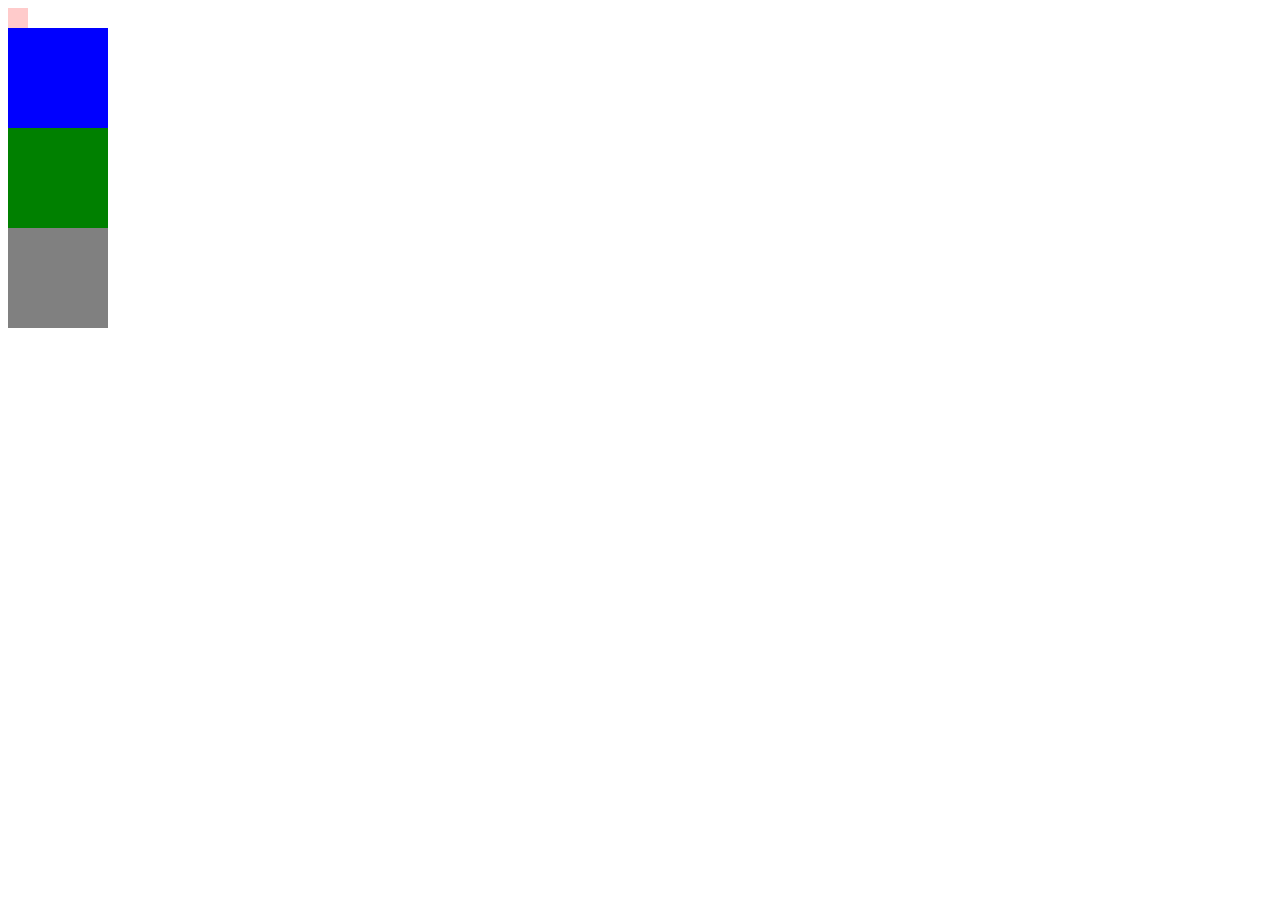
<file: test.html>
<!DOCTYPE html>
<html>
  <head>
    <title>test animation</title>
	
    <meta http-equiv="content-type" content="text/html; charset=UTF-8">
    
    <!--<link rel="stylesheet" type="text/css" href="./styles.css">-->
	<script type="text/javascript" charset="utf-8" src="js/commonFunc.js"></script>
	<script type="text/javascript" charset="utf-8" src="js/jquery-1.7.1.min.js"></script>
  </head>
  
  <body>
    <div id="block1" style="background-color:red;height:100px;width:100px"></div>
    <div id="block2" style="background-color:blue;height:100px;width:100px"></div>
    <div id="block3" style="background-color:green;height:100px;width:100px"></div>
    <div id="block4" style="background-color:gray;height:100px;width:100px"></div>
  </body>
  <script>
  	function hideblock(id, time){
  		$("#"+id).hide(time);
  	}
  	setTimeout('hideblock("block1", 1000)',0);
  	setTimeout('hideblock("block2", 1000)',1000);
  	setTimeout('hideblock("block3", 1000)',2000);
  	setTimeout('hideblock("block4", 1000)',3000);
  	
  	
  </script>
</html>
</file>
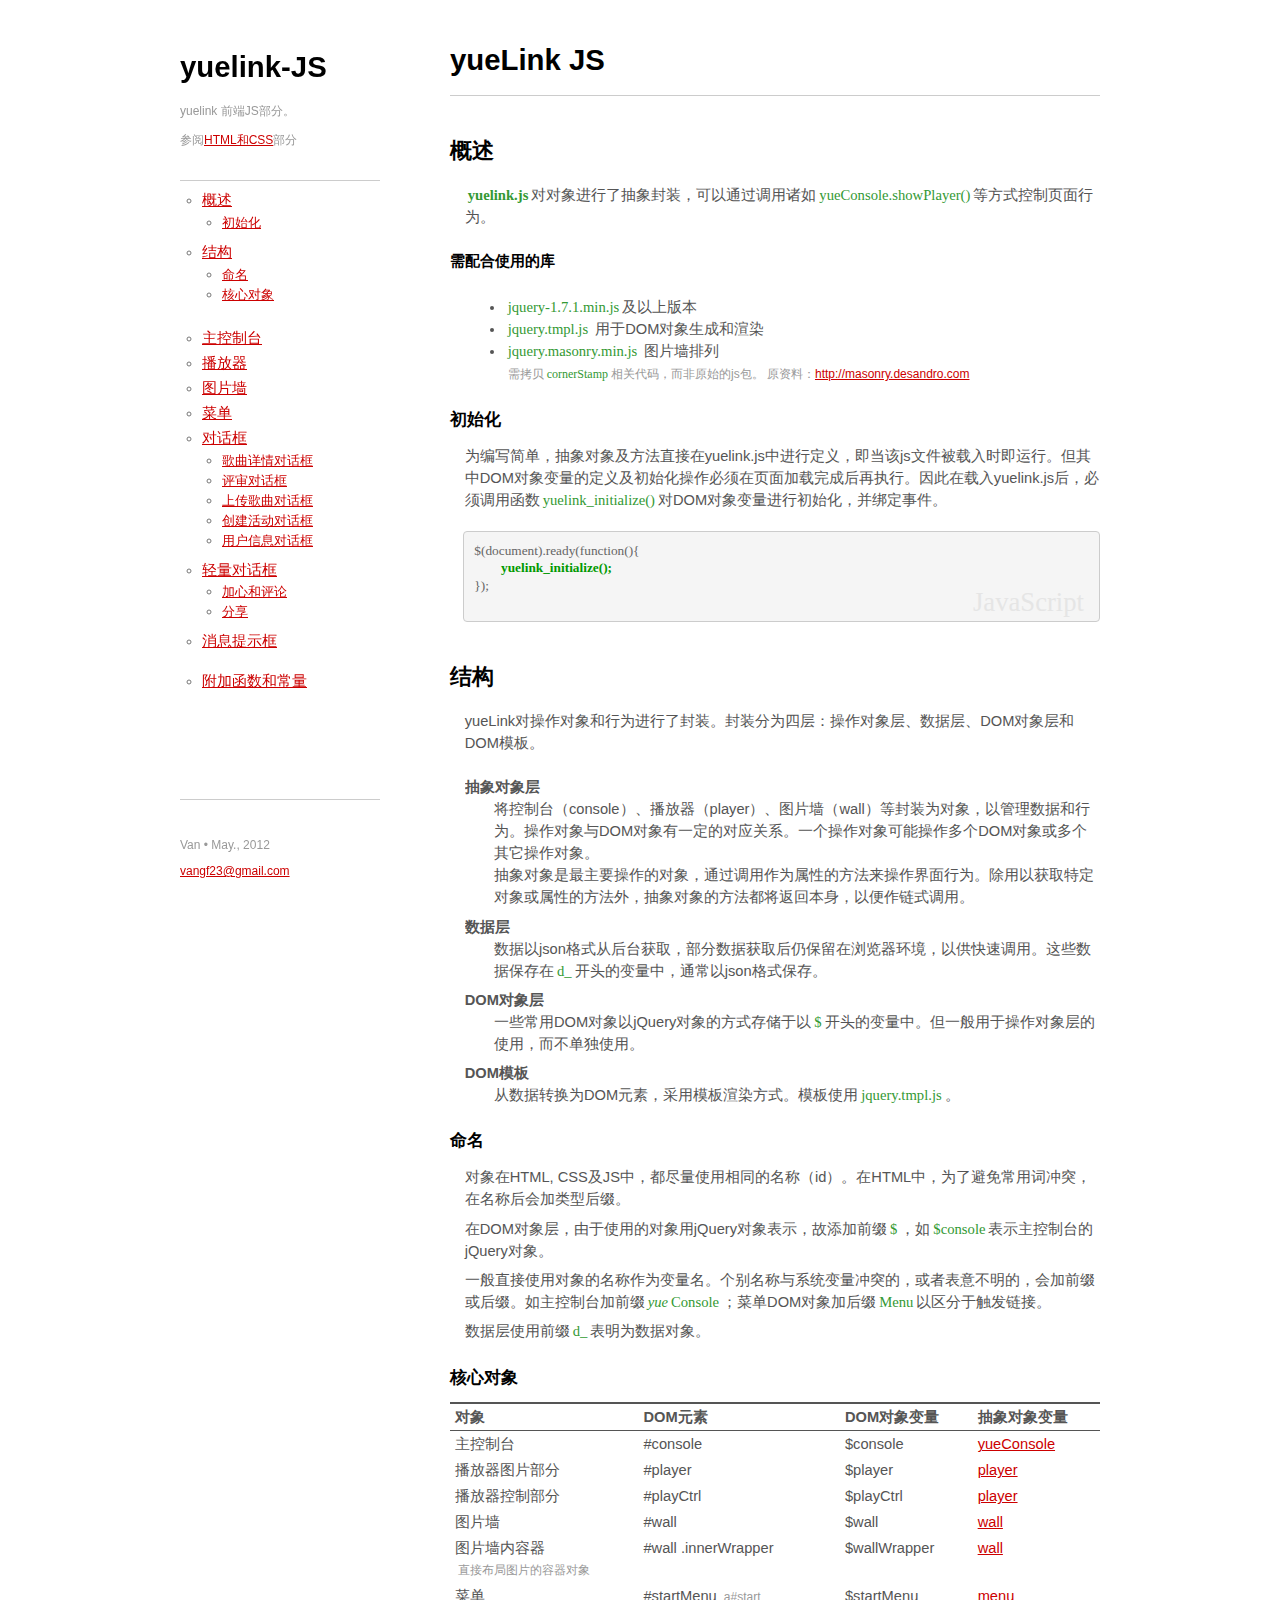
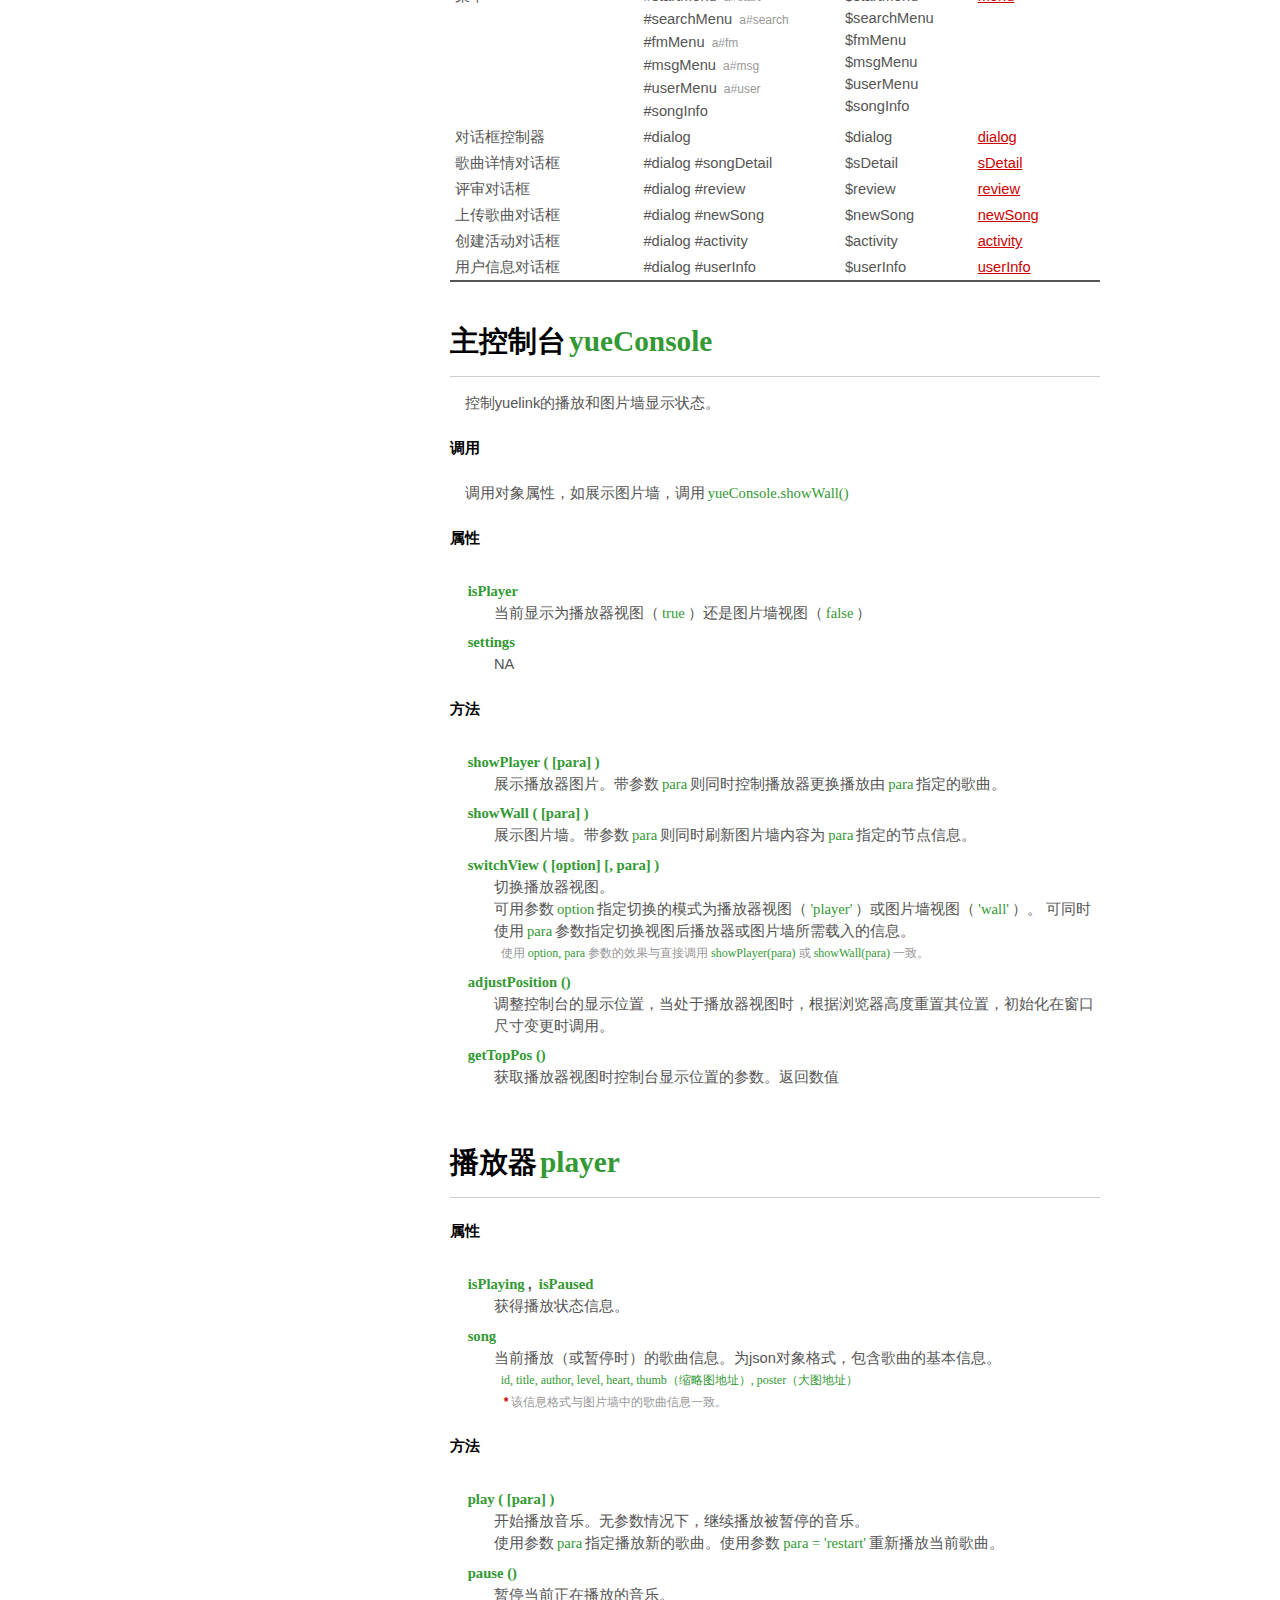
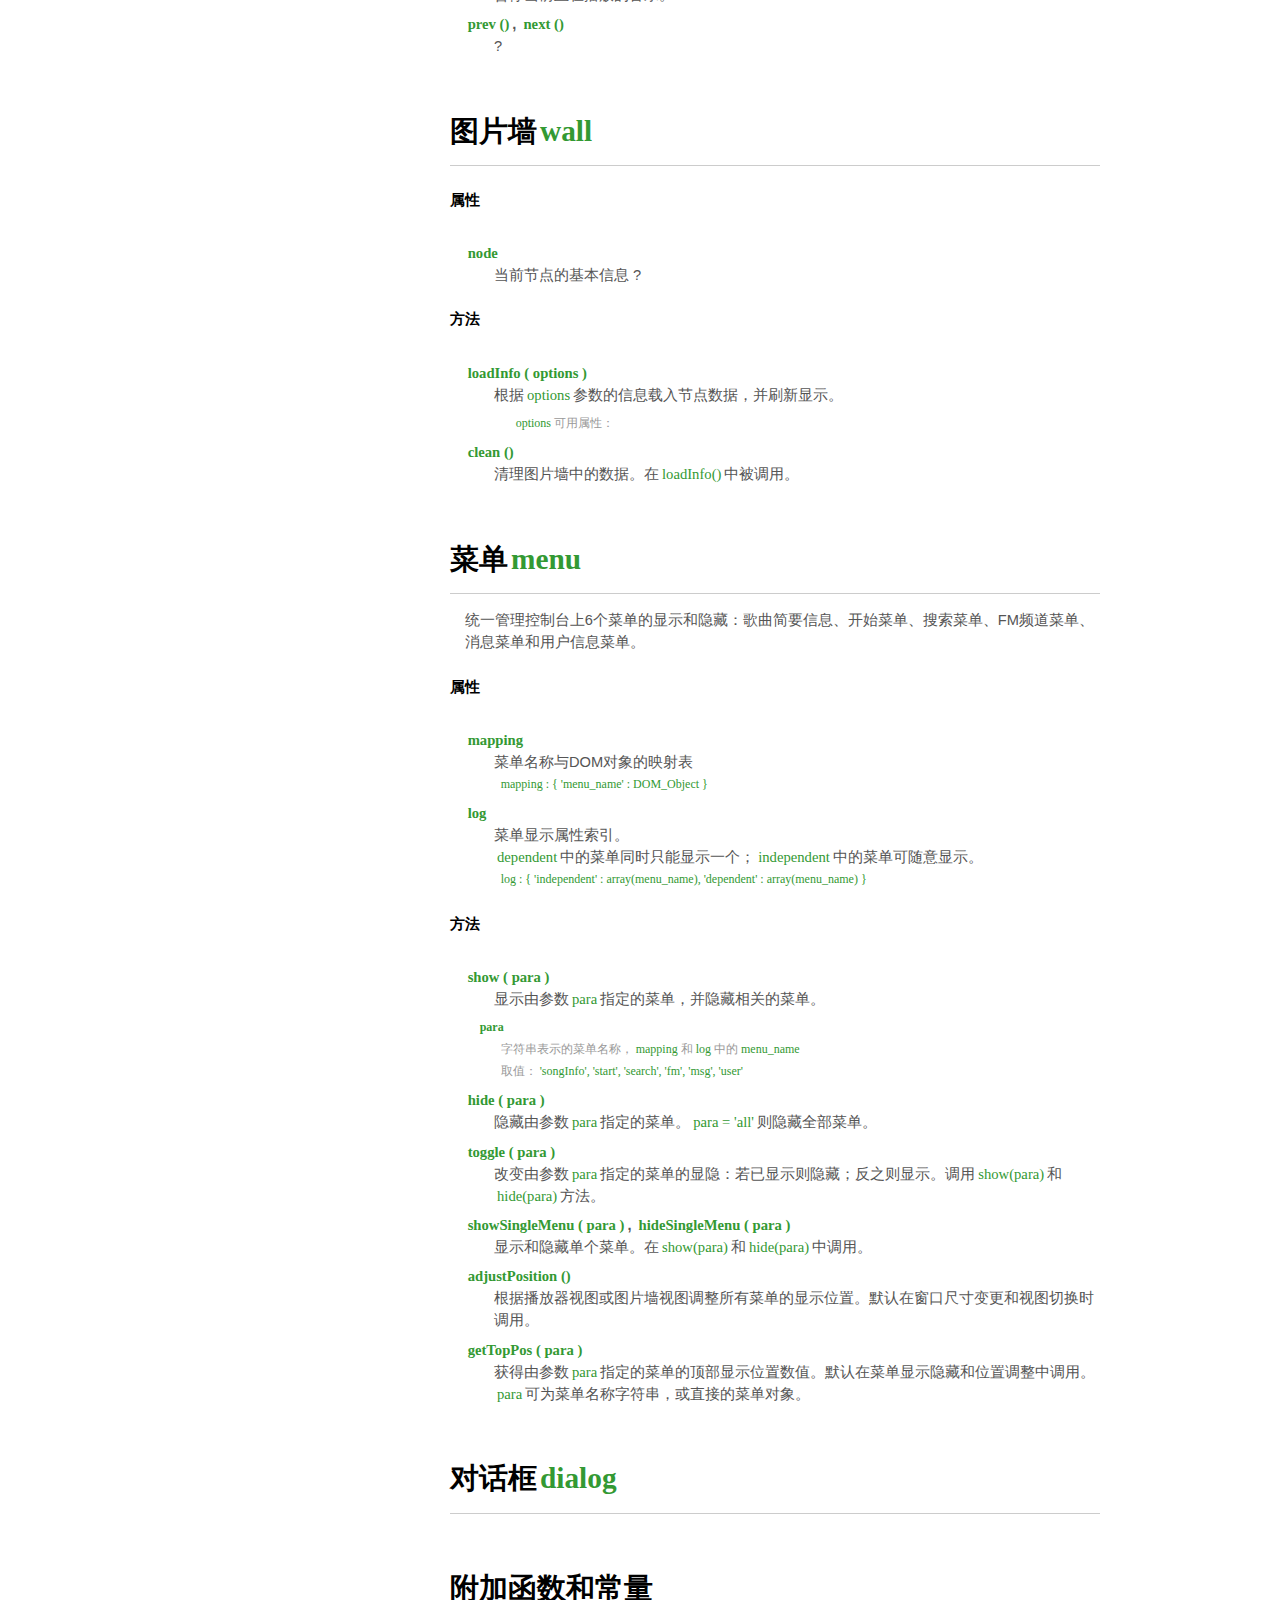
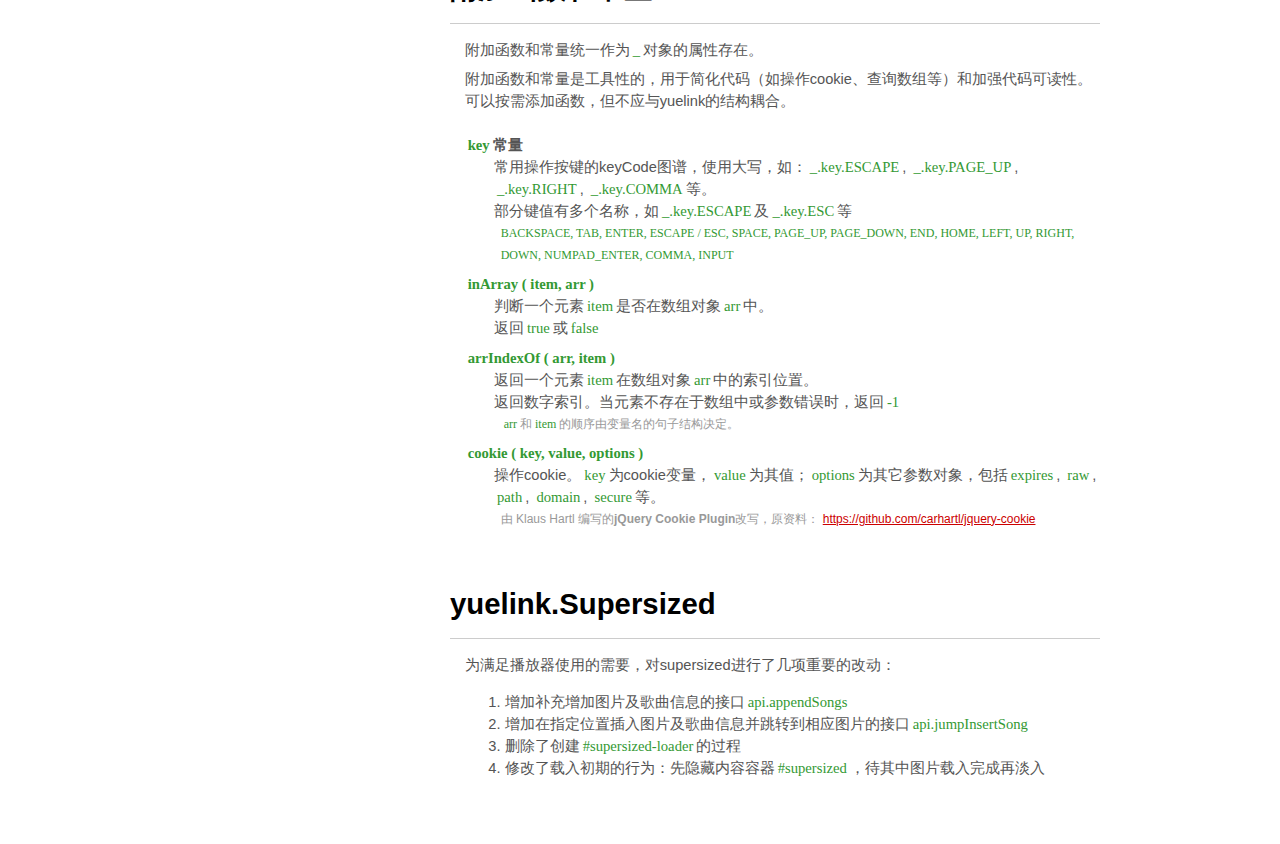
<file: docs/yuelink-js.html>
<!DOCTYPE html PUBLIC "-//W3C//DTD HTML 4.01 Transitional//EN" "http://www.w3.org/TR/html4/loose.dtd">
<html>
<head>
<meta http-equiv="Content-Type" content="text/html; charset=UTF-8" >
<link rel="stylesheet" type="text/css" href="docs.css" >

<title>yuelink-JS</title>

</head>

<body>
<div class="wrapper1024">
	<div class="ui-clear"></div>
	<div id="header">
		<h1>yuelink-JS</h1>
		<p class="dui-note">yuelink 前端JS部分。</p>
		<p class="dui-note">参阅<a href="yuelink-htmlcss。html">HTML和CSS</a>部分</p>
	</div>
	<div id="nav">
		<ul>
			<li><a href="#yuelinkJS">概述</a></li>
				<ul>
					<li><a href="#initialize">初始化</a></li>
				</ul>
			<li><a href="#architecture">结构</a></li>
				<ul>
					<li><a href="#namespace">命名</a></li>
					<li><a href="#objects">核心对象</a></li>
				</ul>
			<li class="spacer"></li>
			<li><a href="#yueConsole">主控制台</a></li>
			<li><a href="#player">播放器</a></li>
			<li><a href="#wall">图片墙</a></li>
			<li><a href="#menu">菜单</a></li>
			<li><a href="#dialog">对话框</a></li>
				<ul>
					<li><a href="#sDetail">歌曲详情对话框</a></li>
					<li><a href="#review">评审对话框</a></li>
					<li><a href="#newSong">上传歌曲对话框</a></li>
					<li><a href="#activity">创建活动对话框</a></li>
					<li><a href="#userInfo">用户信息对话框</a></li>
				</ul>
			<li><a href="#liteCom">轻量对话框</a></li>
				<ul>
					<li><a href="#heart">加心和评论</a></li>
					<li><a href="#share">分享</a></li>
				</ul>
			<li><a href="#notifier">消息提示框</a></li>
			<li class="spacer"></li>
			<li><a href="#additional">附加函数和常量</a></li>
		</ul>
	</div>

	<div id="footer">
		<p>Van&nbsp;&bull;&nbsp;May., 2012</p>
		<p><a href="mailto:vangf23@gmail.com">vangf23@gmail.com</a></p>
	</div>


	<div id="content" class="dui-reading">
	<section id="yuelinkJS">
		<h1>yueLink JS</h1>
		<h2>概述</h2>
		<p><code><strong>yuelink.js</strong></code>对对象进行了抽象封装，可以通过调用诸如<code>yueConsole.showPlayer()</code>等方式控制页面行为。</p>
		<h4>需配合使用的库</h4>
		<ul>
			<li><code>jquery-1.7.1.min.js</code>及以上版本</li>
			<li><code>jquery.tmpl.js</code> 用于DOM对象生成和渲染</li>
			<li><code>jquery.masonry.min.js</code> 图片墙排列
				<br/><span class="dui-note">需拷贝<code>cornerStamp</code>相关代码，而非原始的js包。
					原资料：<a href="http://masonry.desandro.com" target="_blank">http://masonry.desandro.com</a>
				</span>
			</li>
		</ul>
		
		<h3 id="initialize">初始化</h3>
		<p>为编写简单，抽象对象及方法直接在yuelink.js中进行定义，即当该js文件被载入时即运行。但其中DOM对象变量的定义及初始化操作必须在页面加载完成后再执行。因此在载入yuelink.js后，必须调用函数<code>yuelink_initialize()</code>对DOM对象变量进行初始化，并绑定事件。</p>
		<pre class="code js">
$(document).ready(function(){
	<em>yuelink_initialize();</em>
});		
		</pre>
	
	</section>
	
	<section id="architecture">
		<h2>结构</h2>
		<p>yueLink对操作对象和行为进行了封装。封装分为四层：操作对象层、数据层、DOM对象层和DOM模板。</p>
		<dl>
			<dt>抽象对象层</dt>
			<dd>将控制台（console）、播放器（player）、图片墙（wall）等封装为对象，以管理数据和行为。操作对象与DOM对象有一定的对应关系。一个操作对象可能操作多个DOM对象或多个其它操作对象。</dd>
			<dd>抽象对象是最主要操作的对象，通过调用作为属性的方法来操作界面行为。除用以获取特定对象或属性的方法外，抽象对象的方法都将返回本身，以便作链式调用。</dd>
			<dt>数据层</dt>
			<dd>数据以json格式从后台获取，部分数据获取后仍保留在浏览器环境，以供快速调用。这些数据保存在<code>d_</code>开头的变量中，通常以json格式保存。</dd>
			<dt>DOM对象层</dt>
			<dd>一些常用DOM对象以jQuery对象的方式存储于以<code>$</code>开头的变量中。但一般用于操作对象层的使用，而不单独使用。</dd>
			<dt>DOM模板</dt>
			<dd>从数据转换为DOM元素，采用模板渲染方式。模板使用<code>jquery.tmpl.js</code>。</dd>
		</dl>
		
		<h3 id="namespace">命名</h3>
		<p>对象在HTML, CSS及JS中，都尽量使用相同的名称（id）。在HTML中，为了避免常用词冲突，在名称后会加类型后缀。</p>
		<p>在DOM对象层，由于使用的对象用jQuery对象表示，故添加前缀<code>$</code>，如<code>$console</code>表示主控制台的jQuery对象。</p>
		<p>一般直接使用对象的名称作为变量名。个别名称与系统变量冲突的，或者表意不明的，会加前缀或后缀。如主控制台加前缀<code><em>yue</em>Console</code>；菜单DOM对象加后缀<code>Menu</code>以区分于触发链接。</p>
		<p>数据层使用前缀<code>d_</code>表明为数据对象。</p>

		<h3 id="objects">核心对象</h3>
		<table class="data">
		<thead>
			<tr><th>对象</th><th>DOM元素</th><th>DOM对象变量</th><th>抽象对象变量</th></tr>
		</thead>
		<tbody>
			<tr><td>主控制台</td><td>#console</td><td>$console</td><td><a href="#yueConsole">yueConsole</a></td></tr>
			<tr><td>播放器图片部分</td><td>#player</td><td>$player</td><td><a href="#player">player</a></td></tr>
			<tr><td>播放器控制部分</td><td>#playCtrl</td><td>$playCtrl</td><td><a href="#player">player</a></td></tr>
			<tr><td>图片墙</td><td>#wall</td><td>$wall</td><td><a href="#wall">wall</a></td></tr>
			<tr><td>图片墙内容器
				<br/><span class="dui-note">直接布局图片的容器对象</span></td>
				<td>#wall .innerWrapper</td><td>$wallWrapper</td><td><a href="#wall">wall</a></td>
			</tr>
			<tr><td>菜单</td>
				<td>#startMenu <span class="dui-note">a#start</span>
					<br/>#searchMenu <span class="dui-note">a#search</span>
					<br/>#fmMenu <span class="dui-note">a#fm</span>
					<br/>#msgMenu <span class="dui-note">a#msg</span>
					<br/>#userMenu <span class="dui-note">a#user</span>
					<br/>#songInfo
				</td>
				<td>$startMenu
					<br/>$searchMenu
					<br/>$fmMenu
					<br/>$msgMenu
					<br/>$userMenu
					<br/>$songInfo
				</td>
				<td><a href="#menu">menu</a></td>
			</tr>
			<tr><td>对话框控制器</td><td>#dialog</td><td>$dialog</td><td><a href="#dialog">dialog</a></td></tr>
			<tr><td>歌曲详情对话框</td><td>#dialog #songDetail</td><td>$sDetail</td><td><a href="#detail">sDetail</a></td></tr>
			<tr><td>评审对话框</td><td>#dialog #review</td><td>$review</td><td><a href="#review">review</a></td></tr>
			<tr><td>上传歌曲对话框</td><td>#dialog #newSong</td><td>$newSong</td><td><a href="#newSong">newSong</a></td></tr>
			<tr><td>创建活动对话框</td><td>#dialog #activity</td><td>$activity</td><td><a href="#activity">activity</a></td></tr>
			<tr><td>用户信息对话框</td><td>#dialog #userInfo</td><td>$userInfo</td><td><a href="#userInfo">userInfo</a></td></tr>
		</tbody>
		</table>
	
	</section>
	
	<section id="yueConsole">
		<h1>主控制台<code>yueConsole</code></h1>
		<p>控制yuelink的播放和图片墙显示状态。</p>
		<h4>调用</h4>
		<p>调用对象属性，如展示图片墙，调用<code>yueConsole.showWall()</code></p>
		<h4>属性</h4>
		<dl>
			<dt><code>isPlayer</code></dt>
			<dd>当前显示为播放器视图（<code>true</code>）还是图片墙视图（<code>false</code>）</dd>
			
			<dt><code>settings</code></dt>
			<dd>NA</dd>
		</dl>
		<h4>方法</h4>
		<dl>
			<dt><code>showPlayer ( [para] )</code></dt>
			<dd>展示播放器图片。带参数<code>para</code>则同时控制播放器更换播放由<code>para</code>指定的歌曲。</dd>
			
			<dt><code>showWall ( [para] )</code></dt>
			<dd>展示图片墙。带参数<code>para</code>则同时刷新图片墙内容为<code>para</code>指定的节点信息。</dd>
			
			<dt><code>switchView ( [option] [, para] )</code></dt>
			<dd>切换播放器视图。</dd>
			<dd>可用参数<code>option</code>指定切换的模式为播放器视图（<code>'player'</code>）或图片墙视图（<code>'wall'</code>）。
				可同时使用<code>para</code>参数指定切换视图后播放器或图片墙所需载入的信息。
			</dd>
			<dd class="dui-note">使用<code>option, para</code>参数的效果与直接调用<code>showPlayer(para)</code>或<code>showWall(para)</code>一致。</dd>
			
			<dt><code>adjustPosition ()</code></dt>
			<dd>调整控制台的显示位置，当处于播放器视图时，根据浏览器高度重置其位置，初始化在窗口尺寸变更时调用。</dd>
			
			<dt><code>getTopPos ()</code></dt>
			<dd>获取播放器视图时控制台显示位置的参数。返回数值</dd>
		</dl>
	</section>
	
	<section id="player">
		<h1>播放器<code>player</code></h1>
		<h4>属性</h4>
		<dl>
			<dt><code>isPlaying</code>, <code>isPaused</code></dt>
			<dd>获得播放状态信息。</dd>
			
			<dt><code>song</code></dt>
			<dd>当前播放（或暂停时）的歌曲信息。为json对象格式，包含歌曲的基本信息。</dd>
			<dd class="dui-note code">id, title, author, level, heart, thumb（缩略图地址）, poster（大图地址）</dd>
			<dd class="dui-note"><span class="dui-alert">*</span>该信息格式与图片墙中的歌曲信息一致。</dd>
			
		</dl>
		<h4>方法</h4>
		<dl>
			<dt><code>play ( [para] )</code></dt>
			<dd>开始播放音乐。无参数情况下，继续播放被暂停的音乐。</dd>
			<dd>使用参数<code>para</code>指定播放新的歌曲。使用参数<code>para = 'restart'</code>重新播放当前歌曲。</dd>
			
			<dt><code>pause ()</code></dt>
			<dd>暂停当前正在播放的音乐。</dd>
			
			<dt><code>prev ()</code>, <code>next ()</code></dt>
			<dd>?</dd>
		</dl>
	</section>
	
	<section id="wall">
		<h1>图片墙<code>wall</code></h1>
		<h4>属性</h4>
		<dl>
			<dt><code>node</code></dt>
			<dd>当前节点的基本信息 ?</dd>
		</dl>
		<h4>方法</h4>
		<dl>
			<dt><code>loadInfo ( options )</code></dt>
			<dd>根据<code>options</code>参数的信息载入节点数据，并刷新显示。</dd>
			<dd class="dui-note"><p><code>options</code>可用属性：</p></dd>
			
			<dt><code>clean ()</code></dt>
			<dd>清理图片墙中的数据。在<code>loadInfo()</code>中被调用。</dd>
		</dl>
	</section>
	
	<section id="menu">
		<h1>菜单<code>menu</code></h1>
		<p>统一管理控制台上6个菜单的显示和隐藏：歌曲简要信息、开始菜单、搜索菜单、FM频道菜单、消息菜单和用户信息菜单。</p>
		<h4>属性</h4>
		<dl>
			<dt><code>mapping</code></dt>
			<dd>菜单名称与DOM对象的映射表</dd>
			<dd class="dui-note code">mapping : { 'menu_name' : DOM_Object }</dd>
			
			<dt><code>log</code></dt>
			<dd>菜单显示属性索引。</dd>
			<dd><code>dependent</code>中的菜单同时只能显示一个；<code>independent</code>中的菜单可随意显示。</dd>
			<dd class="dui-note code">log : { 'independent' : array(menu_name), 'dependent' : array(menu_name) }</dd>
		</dl>
		<h4>方法</h4>
		<dl>
			<dt><code>show ( para )</code></dt>
			<dd>显示由参数<code>para</code>指定的菜单，并隐藏相关的菜单。</dd>
			<dl class="dui-note">
				<dt><code>para</code></dt>
				<dd>字符串表示的菜单名称，<code>mapping</code>和<code>log</code>中的<code>menu_name</code></dd>
				<dd>取值：<code>'songInfo', 'start', 'search', 'fm', 'msg', 'user'</code></dd>
			</dl>
			
			<dt><code>hide ( para )</code></dt>
			<dd>隐藏由参数<code>para</code>指定的菜单。<code>para = 'all'</code>则隐藏全部菜单。</dd>
			
			<dt><code>toggle ( para )</code></dt>
			<dd>改变由参数<code>para</code>指定的菜单的显隐：若已显示则隐藏；反之则显示。调用<code>show(para)</code>和<code>hide(para)</code>方法。</dd>
			
			<dt><code>showSingleMenu ( para )</code>, <code>hideSingleMenu ( para )</code></dt>
			<dd>显示和隐藏单个菜单。在<code>show(para)</code>和<code>hide(para)</code>中调用。</dd>
			
			<dt><code>adjustPosition ()</code></dt>
			<dd>根据播放器视图或图片墙视图调整所有菜单的显示位置。默认在窗口尺寸变更和视图切换时调用。</dd>
			
			<dt><code>getTopPos ( para )</code></dt>
			<dd>获得由参数<code>para</code>指定的菜单的顶部显示位置数值。默认在菜单显示隐藏和位置调整中调用。</dd>
			<dd><code>para</code>可为菜单名称字符串，或直接的菜单对象。</dd>
		</dl>
		
	</section>
	
	<section id="dialog">
		<h1>对话框<code>dialog</code></h1>
		
		
	</section>
	
	<section id="additional">
		<h1>附加函数和常量</h1>
		<p>附加函数和常量统一作为<code>_</code>对象的属性存在。</p>
		<p>附加函数和常量是工具性的，用于简化代码（如操作cookie、查询数组等）和加强代码可读性。可以按需添加函数，但不应与yuelink的结构耦合。</p>
		<dl>
			<dt><code>key</code>常量</dt>
			<dd>常用操作按键的keyCode图谱，使用大写，如：<code>_.key.ESCAPE</code>, <code>_.key.PAGE_UP</code>, <code>_.key.RIGHT</code>, <code>_.key.COMMA</code>等。</dd>
			<dd>部分键值有多个名称，如<code>_.key.ESCAPE</code>及<code>_.key.ESC</code>等</dd>
			<dd class="dui-note code">BACKSPACE, TAB, ENTER, ESCAPE / ESC, SPACE, PAGE_UP, PAGE_DOWN, END, HOME, LEFT, UP, RIGHT, DOWN, NUMPAD_ENTER, COMMA, INPUT</dd>
		
			<dt><code>inArray ( item, arr )</code></dt>
			<dd>判断一个元素<code>item</code>是否在数组对象<code>arr</code>中。</dd>
			<dd>返回<code>true</code>或<code>false</code></dd>
			
			<dt><code>arrIndexOf ( arr, item )</code></dt>
			<dd>返回一个元素<code>item</code>在数组对象<code>arr</code>中的索引位置。</dd>
			<dd>返回数字索引。当元素不存在于数组中或参数错误时，返回<code>-1</code></dd>
			<dd class="dui-note"><code>arr</code>和<code>item</code>的顺序由变量名的句子结构决定。</dd>
			
			<dt><code>cookie ( key, value, options )</code></dt>
			<dd>操作cookie。<code>key</code>为cookie变量，<code>value</code>为其值；<code>options</code>为其它参数对象，包括<code>expires</code>, <code>raw</code>, <code>path</code>, <code>domain</code>, <code>secure</code>等。</dd>
			<dd class="dui-note">由 Klaus Hartl 编写的<strong>jQuery Cookie Plugin</strong>改写，原资料： <a href="https://github.com/carhartl/jquery-cookie" target="_blank">https://github.com/carhartl/jquery-cookie</a></dd>
			
			
		</dl>
		
	</section>
	
	<section id="supersized">
		<h1>yuelink.Supersized</h1>
		<p>为满足播放器使用的需要，对supersized进行了几项重要的改动：</p>
		<ol>
			<li>增加补充增加图片及歌曲信息的接口<code>api.appendSongs</code></li>
			<li>增加在指定位置插入图片及歌曲信息并跳转到相应图片的接口<code>api.jumpInsertSong</code></li>
			<li>删除了创建<code>#supersized-loader</code>的过程</li>
			<li>修改了载入初期的行为：先隐藏内容容器<code>#supersized</code>，待其中图片载入完成再淡入</li>
		</ol>
	</section>
	
	</div>
	
</div>

</body>

<script type="text/javascript">
</script>

</html>
</file>
<file: docs/docs.css>
@CHARSET "UTF-8";

/* framework */
html, body { height:100%; margin:0; padding:0;
	font-family:Helvetica, Calibri, Arial, '宋体', sans-serif; 
}

.wrapper1024 { width: 920px; margin:0 auto; }

a { color:#c00; }

::-webkit-scrollbar { width:15px; height:15px; background-color:#fff; }
::-webkit-scrollbar-thumb { background-color:#ccc; border:4px solid #fff; border-radius:10px; }
::-webkit-scrollbar-thumb:hover { background-color:#bbb; }

#header, #nav, #footer { float:left; position:fixed; }
#header { top:30px; }
#nav { top:180px; bottom:100px; width:200px; overflow-y:auto; border-top:1px solid #ccc; border-bottom:1px solid #ccc; }
#footer { bottom:10px; font-size:9pt; color:#999; }

#header, #nav, #content { font-size:11pt; }
#content pre.code { font-size:10pt; }

#nav ul { margin:0.5em 0; padding-left:1.5em; line-height:1.7em; list-style:circle; color:#777; }
#nav ul ul { margin-top:0; font-size:10pt; line-height:1.5em; }
#nav li.spacer { list-style:none; height:1em; }

#content { margin-left: 270px; padding-top: 1px; padding-bottom:50px; color: #555; }
#content h1, #content h2, #content h3, #content h4, #content h5, #content h6 { color:#000; }
#content a { text-decoration:underline; }


/* READING ---------------------------------------------------------------- */
/* READING TEXT */
/*	READING TEXT defines titles, paragraphs and other text content styles
 *	it is designed for paragraphs of text to be read, rather than instructive or functional texts
 *	REQUIRES to use .dui-reading as container/wrapper
 */
/* FONTS*/
.dui, .dui-reading { font-size:10pt;
	font-family:Helvetica, Calibri, Arial, '宋体', sans-serif;
}

.dui-sansSerif,
.dui-reading h1, .dui-reading h2, .dui-reading h3, .dui-reading h4, .dui-reading h5,
.dui-reading dl.intro dt
	{ font-family:Helvetica, Calibri, Arial, '微软雅黑', sans-serif; }

.dui-serif
	{ font-family:Cambria, Georgia, Times New Roman, '宋体', serif; }

.dui-reading code, .dui-reading .code, .dui-reading.code
	{ font-family:Lucida Console, Georgia, serif; }

.dui-note { font-size:9pt; color:#999; }
.dui-alert { color:#c00; font-weight:bold; }

span.dui-note, span.dui-alert { margin:0 3px; }

/* STYLES */
.dui-reading { line-height:1.5em; color:#333; }

.dui-reading h1 { clear:both; border-bottom:1px solid #ccc; padding-top:30px; padding-bottom:5px; margin-top:2em; margin-bottom:15px; }
.dui-reading h1:first-child { margin-top:0; }
.dui-reading h1 > sub { color:#ccc; margin:0 20px; font-size:12pt; vertical-align:baseline; }

.dui-reading h2 { margin-top:1.5em; margin-bottom:0.5em; }
.dui-reading h3 { margin-top:1em; margin-bottom:0.5em; }

.dui-reading h5, .dui-reading h6 { font-size:1em; margin-bottom:0.5em; }

.dui-reading h1, .dui-reading h2, .dui-reading h3, .dui-reading h4 { line-height:2em; }


.dui-reading p { margin-top:0.5em; margin-bottom:0.5em; margin-left:1em; }

.dui-reading ul, .dui-reading ol,
.dui-reading ul.code, .dui-reading ol.code { margin-left:1em; }

.dui-reading dl { margin-left:1em; padding:0; overflow-y:auto; }
.dui-reading dl dt { font-weight:bold; margin-top:0.5em; }
.dui-reading dl dd, .dui-reading dl dd.code { margin-left:2em; }
.dui-reading dl dd.dui-note { margin-left:3em; }

.dui-reading dl.inline { margin:0.5em; margin-left:2.5em; padding:0; }
.dui-reading dl.inline dt { float:left; margin:0; margin-right:2em; }

.dui-reading dl.intro dt,
.dui-reading dl.introCode dt { float:left; clear:both; width:200px; margin-top:0;
	font-weight:bold; font-size:1.2em; color:#333;
}
.dui-reading dl.intro dd,
.dui-reading dl.introCode dd { float:left; }

.dui-reading dl.introCode dt { margin-bottom:0.7em; font-size:1em; }

.dui-reading img.border { padding:5px; border:1px solid #ccc; border-radius:2px; box-shadow:1px 1px 2px #eee; }

.dui-reading pre { margin:5px; padding:10px; overflow-x:auto; overflow-y:hidden;
	background-color:#f9f9f9; border:1px solid #e5e5e5; border-radius:4px;
	position:relative;
}
.dui-reading pre::-webkit-scrollbar { height:8px; width:8px; }
.dui-reading pre::-webkit-scrollbar-thumb { background-color:#ccc;
	border-bottom-left-radius:4px; border-bottom-right-radius:4px; }
.dui-reading pre::-webkit-scrollbar-thumb:hover { background-color:#ddd; }

.dui-reading del { opacity:0.6; }
.dui-reading del:hover { opacity:1; text-decoration:none; }

.dui-reading em { margin-right:3px; }

	/* code and pre.code */
.dui-reading code, .dui-reading .code { color:#393; margin:0 3px; }

.dui-reading h2 code,
.dui-reading h3 code,
.dui-reading h4 code,
.dui-reading dl.introCode dt code { padding:3px 0.5em;
	background-color:#efe; border:1px solid #393; border-radius:3px; }

.dui-reading pre.code { margin:20px 0 20px 1em; padding:10px; background-color:#f5f5f5; border:1px solid #ccc; color:#666; line-height:1.3em; }
.dui-reading pre.code em, .dui-reading dl.parameter dt { font-style:normal; font-weight:bold; color:#090; }
.dui-reading pre.code strong { color:#f60; }

.dui-reading pre.code:after { color:#e5e5e5; font-size:20pt; position:absolute; right:15px; }
.dui-reading pre.code.js:after { content:'JavaScript'; }
.dui-reading pre.code.html:after { content:'HTML'; }
.dui-reading pre.code.css:after { content:'CSS'; }

	/* table */
.dui-reading table.data { width:100%; border-collapse: collapse;
	border-top:2px solid #555; border-bottom:2px solid #555;
}
.dui-reading table.data thead { border-bottom:1px solid #555; text-align:left; }
.dui-reading table.data td, .dui-reading table.data th { padding:2px 5px; vertical-align:top; }
.dui-reading table.data tbody tr:hover { background-color:#f5f5f5; }
</file>
